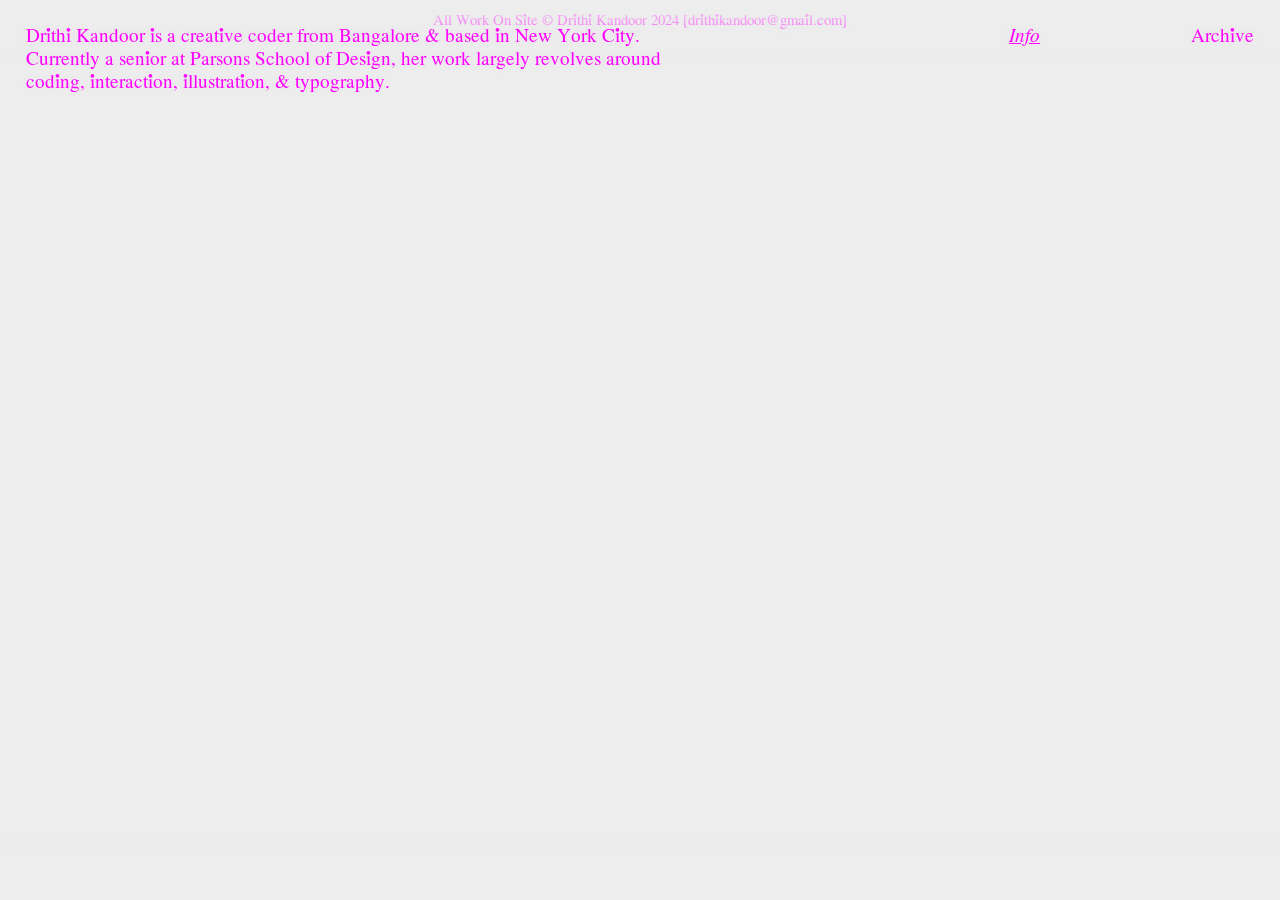
<file: info/index.html>
<!DOCTYPE html>
<html lang="en">
<head>
    <meta charset="UTF-8">
    <meta name="viewport" content="width=device-width, initial-scale=1.0">
    <link rel="stylesheet" href="styles.css">
    <title>Drithi Kandoor</title>
    <link rel="icon" type="image/x-icon" href="icon.ico">
</head>
<body>
    
<div class="header">
    <div class="bio">
        <a href="../index.html" class="name">Drithi Kandoor</a><span class="details"> is a <span class="skill-text">graphic designer</span> from Bangalore & based in New York City. <br>
        <div class="sub"> Currently a senior at Parsons School of Design, her work largely revolves around <br>coding, interaction, illustration, & typography.</span></div>
    </div>
    <div class="info"><a href="info/index.html">Info</a></div>
    <div class="archive"><a href="../archive/index.html">Archive</a></div>
</div>

<div class="copyright">
    <span id="copy">All Work On Site © Drithi Kandoor 2024 [drithikandoor@gmail.com]</span>
</div>
<div class="footer"></div>
<script src="main.js"></script>
</body>
</html>
</file>
<file: info/styles.css>
@font-face {
    font-family: "Times Dot Roman";
    src: 
      local("Times Dot Roman"), 
      url("../TimesDot/TimesDotRom.otf") format("opentype");
    font-style: normal;
    font-weight: normal;
  }
  
  /* Italic Style */
  @font-face {
    font-family: "Times Dot Roman";
    src: 
      local("Times Dot Italic"), 
      url("../TimesDot/TimesDot-Italic.otf") format("opentype");
    font-style: italic;
    font-weight: normal;
  }
  
:root {
    --color: rgb(255, 0, 255);
    --background: #ededed;
    --black: #5a5a5a;
  }

  /* width */
::-webkit-scrollbar {
    width: 3px;
  }
  
  /* Track */
  ::-webkit-scrollbar-track {
    box-shadow: inset 0 0 5px rgb(255, 255, 255); 
    border-radius: 10px;
  }
   
  /* Handle */
  ::-webkit-scrollbar-thumb {
    background: rgba(255, 0, 255, 0.8); 
    border-radius: 10px;
  }
  
  /* Handle on hover */
  ::-webkit-scrollbar-thumb:hover {

  }

body{
    font-family: "Times Dot Roman", 'Times New Roman', Times, serif;
    margin: 1vw;
    box-sizing: border-box;
    text-shadow: 0px 0px 8px rgba(237, 38, 255, 0.1);
    background-color: var(--background);

}
.header {
    position: fixed; /* Keep the header fixed */
    top: 0vw; /* Distance from the top of the page */
    left: 50%; /* Start positioning from the center */
    transform: translateX(-50%); /* Shift the header back to center */
    width: 100vw; /* Set the width of the header */
    margin: 0 auto; /* Center alignment */
    display: flex; 
    justify-content: space-between; /* Space between items */
    color: var(--color);
    font-size: 1.5vw;
    text-align: left; /* Ensure text within the header remains left-aligned */
    z-index: 100; /* Ensure header is above other content */
    background: linear-gradient(180deg, rgba(237,237,237,.95) 0%, rgba(237,237,237,.5) 30%, rgba(255, 255, 255, 0) 70%);

}

.details {
    transition: .8s; /* Smooth transition for opacity and blur */
}

.blur-and-hide {
    filter: blur(6px); /* Apply blur effect */
    opacity: 0; /* Hide the element */
}


.bio, .info, .archive {
    text-align: left; /* Specifically ensure each item is left-aligned */
    padding: 2vw;
    padding-bottom: 0vw;;
}


/* .name,.info,.archive{
    position: fixed;
} */

.bio{
    width: 65%;
    /* border: 1px dotted var(--color); */
    border-radius: 50%;
    /* padding: 2vw 2vw 2vw 2vw; */
}
  
a{
    color: var(--color);
    text-decoration: none;
    transition: .2s;
}

a:hover{
    /* font-family: 'Times Dot Roman Italic', Times, serif; */
    filter: blur(4px);
    color: var(--color);

}

.info > a{
    font-family: 'Times Dot Roman', Times, serif;
    font-style: italic;
    text-decoration: underline;
}


.grid-container {
    display: flex;
    gap: 0vw; /* Space between columns */
    width: 98vw;
    margin-top: 11.5vw;
    margin-bottom: 8vw;
    height: 0;
    animation: stack 1s forwards ease-in-out;
}

.grid-column {
    display: flex;
    flex-direction: column; /* Stack items vertically */
    gap: 0vw; /* Space between items in each column */
    flex: 1; /* Ensure all columns have equal width */
}

.grid-item {
    display: flex;
    justify-content: center; 
    height: auto;
    overflow: hidden;
    position: relative;
    padding: 0;
    margin: 0vw;
    margin-bottom: .9vw;
    margin-left: 0;
    margin-right: 0;
    transition: .7s;
}

.thumbnail {
    margin: 0;
    padding: 0;
    border: 1px dotted var(--color);
    border-radius: .3vw;
    display: flex; /* Add flex display */
    align-items: flex-start; /* Align items at the start */
}

.thumbnail img {
    width: 31.75vw; /* Scale images to fit the grid item */
    height: auto; 
    padding: 0;
    margin: 0; /* Remove any margin */
    border-radius: .3vw;
    display: block; /* Prevent gaps below images */
}

.border{
    border-radius: .3vw;;
    border: 1px dotted var(--color); 
    box-sizing: border-box;
}

  #editorial img{
    object-fit: cover;
    height: 31.75vw;
    width: 31.75vw;
  }

.two {
    display: flex; /* Layout the images in a row */
    margin: 0;
    padding: 0;
    box-sizing: border-box;
    width: 100%; /* Full width of the grid item */
    align-items: flex-start; /* Align items to the top */
}

.two img {
    width: 50%; /* Each image takes half the width of the .two div */
    height: auto; /* Maintain aspect ratio */
    margin: 0; /* Remove any margin */
    padding: 0; /* Remove any padding */
    border: none; /* Ensure no borders add space */
}

#cover1, #cover4 {
    transform: rotate(180deg); /* Rotate specific images */
}

.skill-text{
    transition: .25s;
    /* font-family: 'Times Dot Roman Italic', Times, serif;; */
    }

    .blur {
        filter: blur(4px);
      }
      
.copyright{
    color: var(--color);
    margin: .6vw;
    margin-bottom: 3vw;
    text-align: center;
    font-size: 1.15vw;
    animation: stack2 3s forwards ease-in;
}

.footer{
    width: 100vw;
    height: 5vw;
    display: block;
    position: fixed;
    background: rgb(78, 78, 78);
    background: linear-gradient(180deg, rgba(200,200,200,0) 0%, rgba(237, 237, 237, .8) 95%, rgba(237,237,237,1) 100%);
    bottom:0;
    left: 0;
    transition: .25s;
    }

    .hover {
        color: var(--color);
        font-size: 1.3vw;
        position: absolute;
        top: 50%;
        left: 50%;
        transform: translate(-50%, -50%);
        background-color: rgba(204, 203, 203, 0.4);
        width: 97%;
        height: 100%;
        opacity: 0;
        display: flex;
        justify-content: center;
        align-items: center;
        border-radius: 0.3vw;
        transition: opacity 0.5s;
        cursor: alias;
    }
    
    .circle {
        background-color: var(--color);
        color: var(--background);
        border-radius: 50vw;
        padding: 0.5vw;
        width: 1.8vw; /* Start with zero width */
        height: 1.8vw;
        display: flex;
        align-items: center;
        text-align: center;
        align-content: center;
        justify-content: center;
        overflow: hidden; /* Prevents text from showing until width expands */
        white-space: nowrap; /* Keeps text in a single line */
        transition: width 0.25s ease-in-out; /* Smooth transition for width */
        transition-delay: .35s;
        border: 8px solid var(--color);
        -webkit-box-shadow: 0px 0px 18px 0px rgba(255,0,255,0.1);
        -moz-box-shadow: 0px 0px 18px 0px rgba(255,0,255,0.1);
        box-shadow: 0px 0px 18px 0px rgba(255,0,255,0.1);
    }
    
    .text {
        opacity: 0; /* Text starts hidden */
        transition: opacity 0.25s ease-in-out; /* Smooth fade-in for the text */
        transition-delay: .35s; /* Delay the text appearance */
        line-height: 1.1;
    }

    .thumbnail:hover{}
    
    .thumbnail:hover .hover {
        opacity: 1; /* Fade in the hover element */
    }

    .thumbnail:hover .image {
        filter: blur(2px); /* Apply blur to the image on hover */
    }

    .thumbnail:hover .text {
        opacity: 1; /* Reveal text inside the circle */
    }

   /* Reset styles when not hovering */
    .thumbnail:not(:hover) .circle {
        width: 1.8vw; /* Collapse the circle */
        transition: width 0.25s ease-in-out; /* Ensure smooth collapsing */
    }

    .thumbnail:not(:hover) .text {
        opacity: 0; /* Hide text */
        transition: opacity 0.25s ease-in-out; /* Smooth transition for collapsing */
        transition-delay: 0s; /* Reset delay */
    }

    .thumbnail:not(:hover) .hover{
        transition-delay: .25s;
    }

    .skill{
        font-size: .9vw;
        opacity: .8;
        font-family: 'Times Dot Roman', Times, serif;
        font-style: italic;
        text-transform: capitalize;
    }

    .projpoints {
        width:  .65vw;
        height: .65vw;
        background-color: var(--color);
        transition: .3s;
        border-radius: 50%;
        filter: blur(2px);
        pointer-events: none;
        animation: opacityblur forwards .75s ease-in;
        }
        

    @keyframes stack{
        from {
            height: 0;
            opacity: 0;
            filter: blur(5px);
        } to{
            height: 150vh;
            opacity: 1;
            filter: blur(0px);
        }
    }


    @keyframes stack2{
        from {
            opacity: 0;
        } to{
            opacity: 1;
        }
    }

    @keyframes opacityblur {
        from {
          filter: blur(4px);
          opacity: 0;
        }
        to {
          filter: default;
          opacity: 1;
        }
        }
</file>
